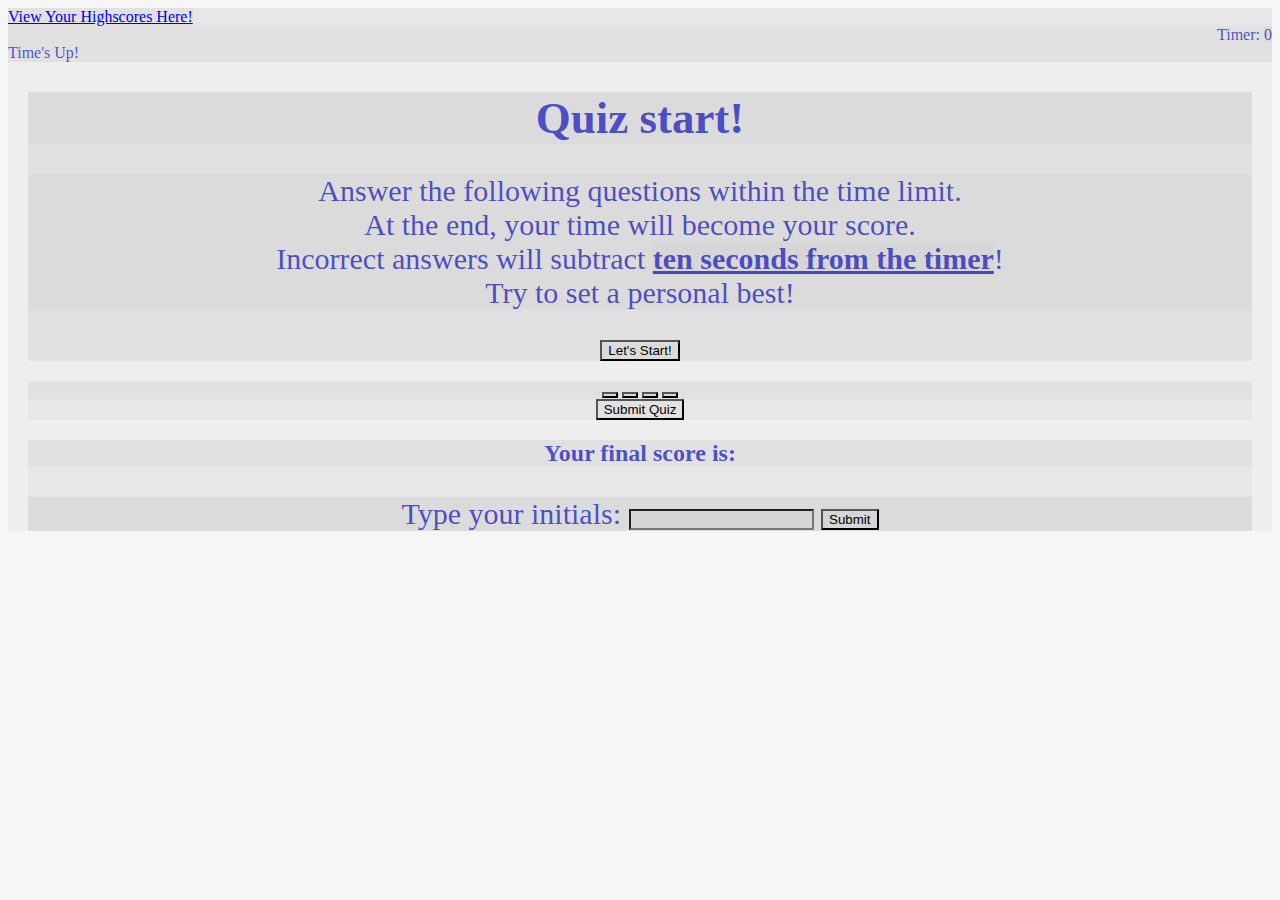
<file: index.html>
<!DOCTYPE html>
<html lang="en">
  <head>
    <meta charset="UTF-8" />
    <meta http-equiv="X-UA-Compatible" content="IE=edge" />
    <meta name="viewport" content="width=device-width, initial-scale=1.0" />
    <link rel="stylesheet" href="./assets/css/style.css" />
    <title>Quiz Challenge</title>
  </head>
  <body class="index">
    <header>
      <div>
        <a href="./highscores.html">View Your Highscores Here!</a>
      <div id="timer">Timer: <span id="timeLeft">0</span> </div>
      <div id="timeDone">Time's Up!</div>
    </header>

    <section>
      <div id="welcome">
        <h1>Quiz start!</h1>
        <p>
          Answer the following questions within the time limit.
          <br />
          At the end, your time will become your score.
          <br />
          Incorrect answers will subtract
          <strong> ten seconds from the timer</strong>!
          <br />
          Try to set a personal best!
        </p>
        <button id="start-button">Let's Start!</button>
      </div>
    </section>
    <section id="quiz-container">
      <div id="question">
        <h3 id="qTitle"></h3>
        <button id="qOne"></button>
        <button id="qTwo"></button>
        <button id="qThree"></button>
        <button id="qFour"></button>
      </div>
      <button id="submitQuiz">Submit Quiz</button>
    </section>
    <section id="results">
      <h2>Your final score is:</h2>
      <p id="finalScore"></p>
      <form>
        <p>Type your initials: 
          <input
          id="initials"
          type="text"
          >
          <button
            type="submit"
            id="submitButton">
            Submit
          </button>
        </p>
      </form>
    </section>

    <!-- Start button -->

    <!-- visible timer with a question -->

    <!-- after answering, there's another question and timer restarts -->

    <!-- incorrect answers subtract from timer -->

    <!-- when either timer reaches zero or all questions are answered game is over -->

    <!-- after game is over it goes to a high score page -->

    <!-- create a second html page for highscores -->

    <!-- use localStorage for highscores to  -->

    <script src="./assets/javascript/script.js"></script>
  </body>
</html>
</file>
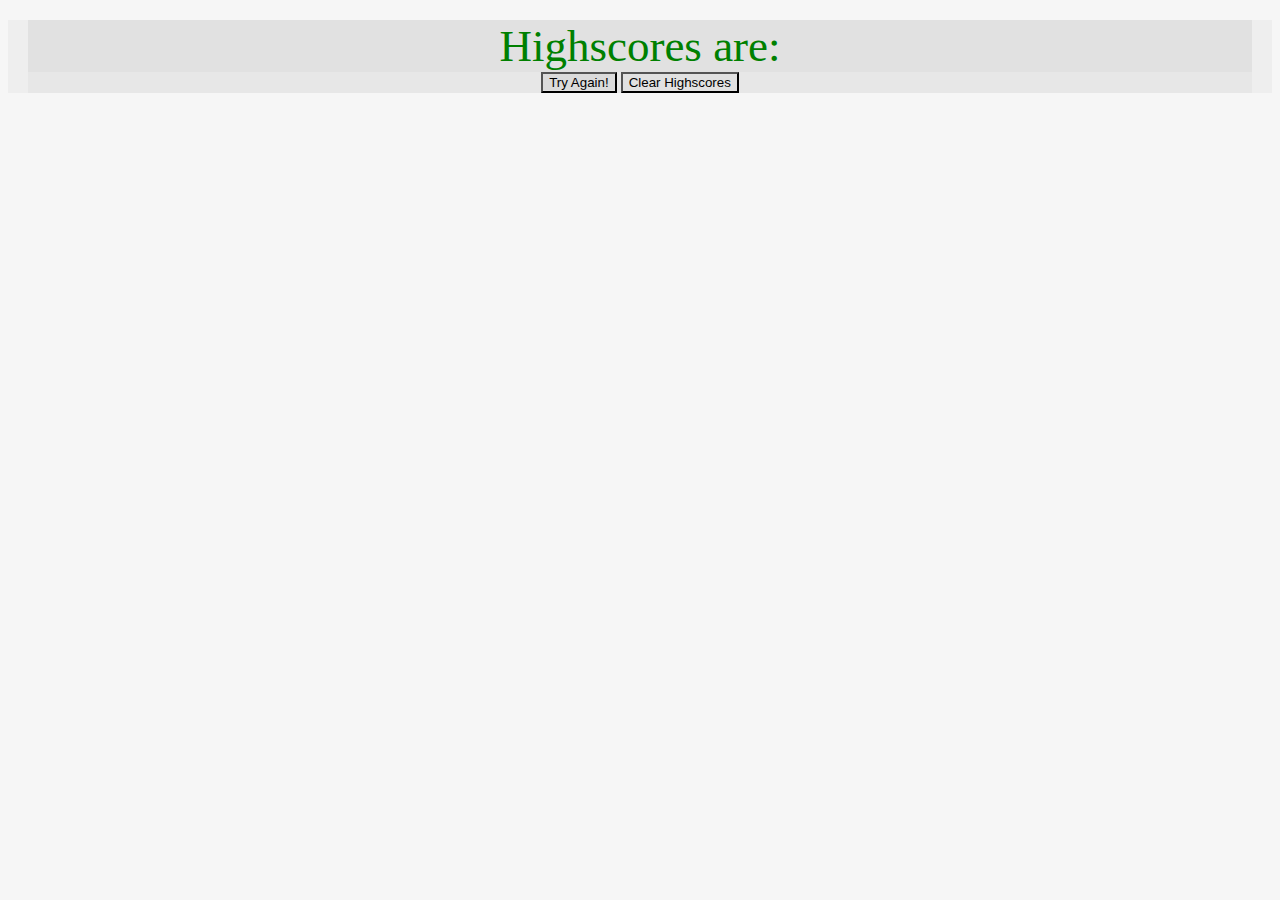
<file: highscores.html>
<!DOCTYPE html>
<html lang="en">
  <head>
    <meta charset="UTF-8" />
    <meta http-equiv="X-UA-Compatible" content="IE=edge" />
    <meta name="viewport" content="width=device-width, initial-scale=1.0" />
    <link rel="stylesheet" href="./assets/css/style.css" />
    <title>Your Highscores</title>
  </head>
  <body class="scores">
    <section>
      <div>Highscores are:</div>
      <a href="./index.html"> <button class="again">Try Again!</button></a>

      <button class="clearButton">Clear Highscores</button>
    </section>
    <!-- make buttons that clear content. do they need to be here or in the js?  Either way, make them functionable -->

    <script src="./assets/javascript/script.js"></script>
  </body>
</html>
</file>
<file: assets/css/style.css>
* {
  background-color: rgba(178, 180, 178, 0.123);
}
body {
  color: rgba(4, 4, 184, 0.678);
}
header {
  display: inline;
}
#timer {
  text-align: right;
}
section {
  text-align: center;
  margin: 20px;
}
.index section h1 {
  font-size: 45px;
}
.index section p {
  font-size: 30px;
}
.index section p strong {
  text-decoration: underline;
}
.scores div {
  color: green;
  font-size: 45px;
}
</file>
